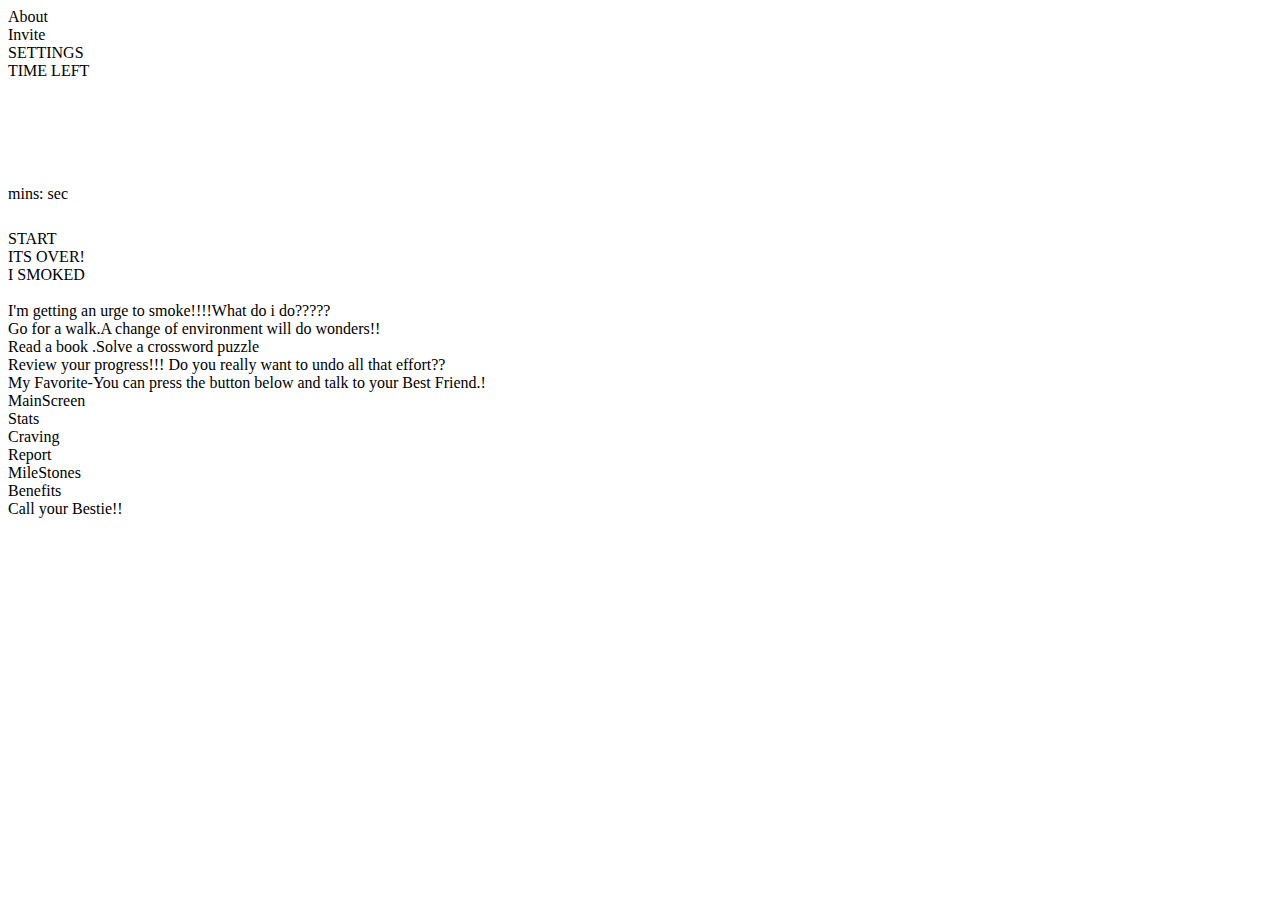
<file: records.html>
<!DOCTYPE html>
<div data-bb-type="screen" data-bb-indicator="true" id='records'>
    <div data-bb-type="title" data-bb-caption="CRAVING METER" ></div>
    <div data-bb-type="menu">
        <div data-bb-type="menu-item" data-bb-img="images/info.png" onclick="bb.pushScreen('info.html', 'info');">About</div>
         <div data-bb-type="menu-item" data-bb-img="images/invite.png" onclick="bbm.inviteToDownload();">Invite</div>
          <div data-bb-type="menu-item" data-bb-img="images/config.png" onclick="bb.pushScreen('settings.html', 'settings');">SETTINGS</div>
  </div>
	<div data-bb-type="round-panel">
        <div data-bb-type="label-control-container" id='crav'>
                <div data-bb-type="label"  style="font-size:50px text-align:center;">TIME LEFT</div>
                <span id='craving' style="font-size:130px;" ></span> mins:
                <span id='craving_s' style="font-size:130px;" ></span> sec

        </div>
    <div data-bb-type='button' data-bb-style='stretch' onclick='records.start();' >
            <span id ='butt'>START</span> 
        </div>
        <div data-bb-type='button' id='but' data-bb-style='stretch' onclick='records.stop();'>ITS OVER!</div>
        <div data-bb-type='button' id='but'data-bb-style='stretch'   onclick='records.giveup();'>I SMOKED</div>
        <br>
 <div data-bb-type="bbm-bubble" data-bb-style="right" id='bbmb'>
        <div data-bb-type="item" data-bb-img="images/bullet.png">I'm getting an urge to smoke!!!!What do i do?????</div>
    </div>

    <div data-bb-type="bbm-bubble" data-bb-style="left" id='bbmb'>
        <div data-bb-type="item" data-bb-img="images/bullet.png">Go for a walk.A change of environment will do wonders!!</div>
        <div data-bb-type="item" data-bb-img="images/bullet.png">Read a book .Solve a crossword puzzle</div>
        <div data-bb-type="item" data-bb-img="images/bullet.png">Review your progress!!! Do you really want to undo all that effort??</div>
        <div data-bb-type="item" data-bb-img="images/bullet.png">My Favorite-You can press the button below and talk to your Best Friend.!</div>
    </div>

 </div>

        <div data-bb-type="action-bar" data-bb-back-caption="Back">
        <div data-bb-type="action" data-bb-style="tab" data-bb-overflow="true" data-bb-img="images/menu.png"  onclick="bb.pushScreen('splash.html', 'splashScreen');">MainScreen</div>
		<div data-bb-type="action" data-bb-style="tab" data-bb-overflow="true" data-bb-img="images/track.png"  onclick="bb.pushScreen('track.html', 'track');">Stats</div>
		<div data-bb-type="action" data-bb-style="tab" data-bb-overflow="true" data-bb-img="images/records.png" data-bb-selected="true"  onclick="bb.pushScreen('records.html', 'records');">Craving</div>
        <div data-bb-type="action" data-bb-style="tab" data-bb-overflow="true" data-bb-img="images/report.png"  onclick="bb.pushScreen('report.html', 'report');">Report</div>
        <div data-bb-type="action" data-bb-style="tab" data-bb-overflow="true" data-bb-img="images/ic_favorite.png"  onclick="bb.pushScreen('achievements.html', 'achieve');">MileStones</div>
        <div data-bb-type="action" data-bb-style="tab" data-bb-overflow="true" data-bb-img="images/ic_benefits.png"  onclick="bb.pushScreen('benefits.html', 'benefits');">Benefits</div>
        <div data-bb-type="action" data-bb-style="button" data-bb-img="images/call.png"  onclick="records.call();">Call your Bestie!!
        </div>
	</div>
</div>
</file>
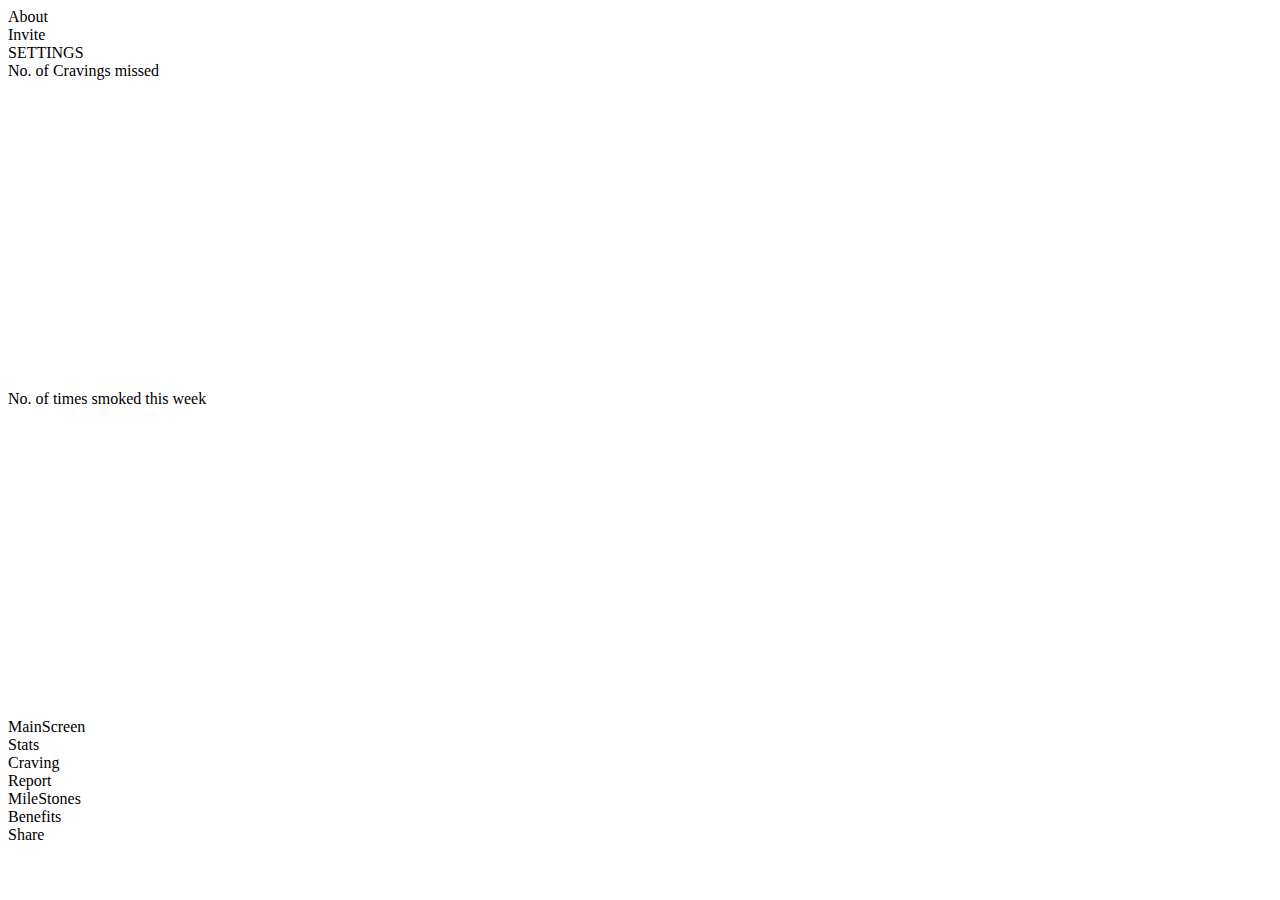
<file: report.html>
<!DOCTYPE html>

<div data-bb-type="screen" id='report'>
	<div data-bb-type="title" data-bb-caption="REPORT" ></div>
<div data-bb-type="menu">
         <div data-bb-type="menu-item" data-bb-img="images/info.png" onclick="bb.pushScreen('info.html', 'info');">About</div>
         <div data-bb-type="menu-item" data-bb-img="images/invite.png" onclick="bbm.inviteToDownload();">Invite</div>
          <div data-bb-type="menu-item" data-bb-img="images/config.png" onclick="bb.pushScreen('settings.html', 'settings');">SETTINGS</div>
  </div>

  <div data-bb-type="round-panel">
        <div data-bb-type="panel-header">No. of Cravings missed</div>
        <div data-bb-type="label-control-container">
            <div id="chart_div" style="width:100%;height:300px; padding-top:10px;"></div>
        </div>
    </div>
    <div data-bb-type="round-panel">
        <div data-bb-type="panel-header">No. of times smoked this week</div>
        <div data-bb-type="label-control-container">
            <div id="chart_line" style="width:100%;height:300px; padding-top:10px;"></div>
        </div>
    </div>
    <div data-bb-type="action-bar" >
        <div data-bb-type="action" data-bb-style="tab" data-bb-overflow="true" data-bb-img="images/menu.png"  onclick="bb.pushScreen('splash.html', 'splashScreen');">MainScreen</div>
		<div data-bb-type="action" data-bb-style="tab" data-bb-overflow="true" data-bb-img="images/track.png"   onclick="bb.pushScreen('track.html','track');">Stats</div>
		<div data-bb-type="action" data-bb-style="tab" data-bb-overflow="true" data-bb-img="images/records.png"  onclick="bb.pushScreen('records.html', 'records');">Craving</div>
        <div data-bb-type="action" data-bb-style="tab" data-bb-overflow="true" data-bb-img="images/report.png" data-bb-selected="true" onclick="bb.pushScreen('report.html', 'report');">Report</div>
        <div data-bb-type="action" data-bb-style="tab" data-bb-overflow="true" data-bb-img="images/ic_favorite.png"  onclick="bb.pushScreen('achievements.html', 'achieve');">MileStones</div>
        <div data-bb-type="action" data-bb-style="tab" data-bb-overflow="true" data-bb-img="images/ic_benefits.png"  onclick="bb.pushScreen('benefits.html', 'benefits');">Benefits</div>
        <div data-bb-type="action" data-bb-style="button" data-bb-img="images/share.png"  onclick="reports.shareTextMockingSelection();">Share
        </div>
	</div>
</div>
</file>
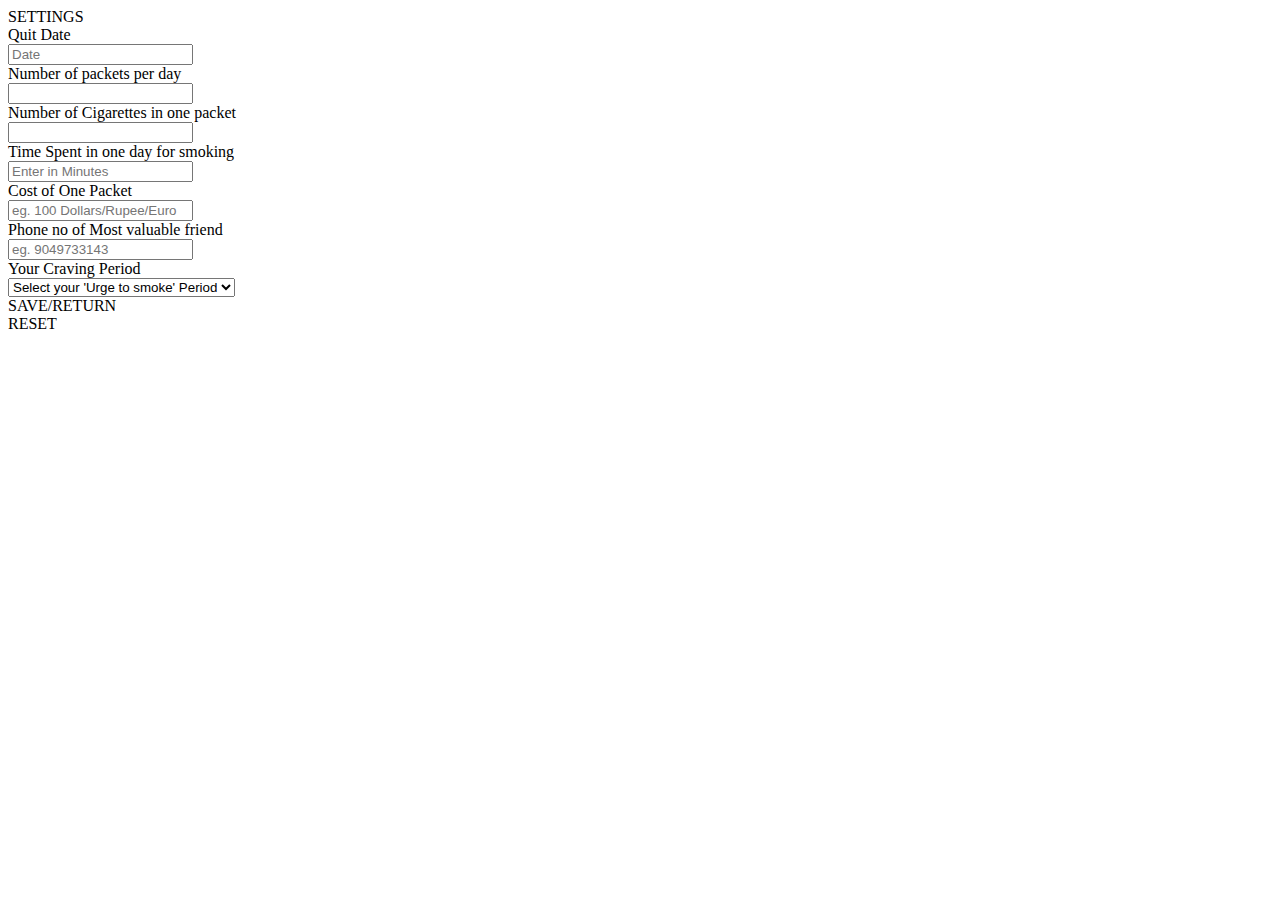
<file: settings.html>
<!DOCTYPE html>
<div data-bb-type="screen" data-bb-indicator="true" id='settings'>
	<div data-bb-type="round-panel">
		<div data-bb-type="panel-header">SETTINGS</div>
		<div  data-bb-type="label-control-container">
			<div data-bb-type="row">
               <div data-bb-type="label">Quit Date</div>
               <input id="qdate" placeholder="Date" class="textbox-n" type="text" onfocus="(this.type='date')" onblur="(this.type='text')" type="date" />
            </div>
      <div data-bb-type="row">
               <div data-bb-type="label">Number of packets per day</div>
               <input id="pac_count" type="number" Placeholder=''/>
            </div>
            <div data-bb-type="row">
               <div data-bb-type="label">Number of Cigarettes in one packet</div><input id="cig_count" type="number" Placeholder='' />
            </div>
              <div data-bb-type="row">
               <div data-bb-type="label">Time Spent in one day for smoking</div><input id="time_count" type="number" Placeholder='Enter in Minutes' />
            </div>
            <div data-bb-type="row">
               <div data-bb-type="label">Cost of One Packet
               </div><input id="cost_one" type="text" Placeholder='eg. 100 Dollars/Rupee/Euro'/>
            </div>
            <div data-bb-type="row">
                <div data-bb-type="label">Phone no of Most valuable friend
               </div><input id="phone" type="tel" Placeholder='eg. 9049733143 ' />
            </div>
            <div data-bb-type="row">
                <div data-bb-type="label">Your Craving Period
               </div><select id ='period'>
               <option value="" selected="true">Select your 'Urge to smoke' Period</option>
                      <option  value="2" >Dat should be quick!! -2mins</option>
                      <option  value="3">Dont worry!!!! - 3mins</option>
                      <option  value="5">Just be determined! -5mins</option>
                      <option  value="10">U will succeed!! -10mins</option>
                    </select>
            </div>
         <!--   <input id="check"  type="checkbox" value="notify" onchange="settings.no_of_times();">
            <div id="notify" >
           Notifications Needed?</input>
            </div>-->
    </div>
    <!--<div  data-bb-type="label-control-container" id='new'>
           <div data-bb-type="row" >
              <div data-bb-type="label">No. of notifications per day
               </div><input id="not_count" type="number" />
          </div>
    </div>-->
	</div>
   <div data-bb-type="action-bar" >
     <div data-bb-type="action" data-bb-style='button' data-bb-img="images/ic_save.png" onclick="settings.validate();">SAVE/RETURN</div>
     <div data-bb-type="action" data-bb-style='button' data-bb-img="images/ic_reload.png" onclick="settings.reset();">RESET</div>
	</div>


</div>
</file>
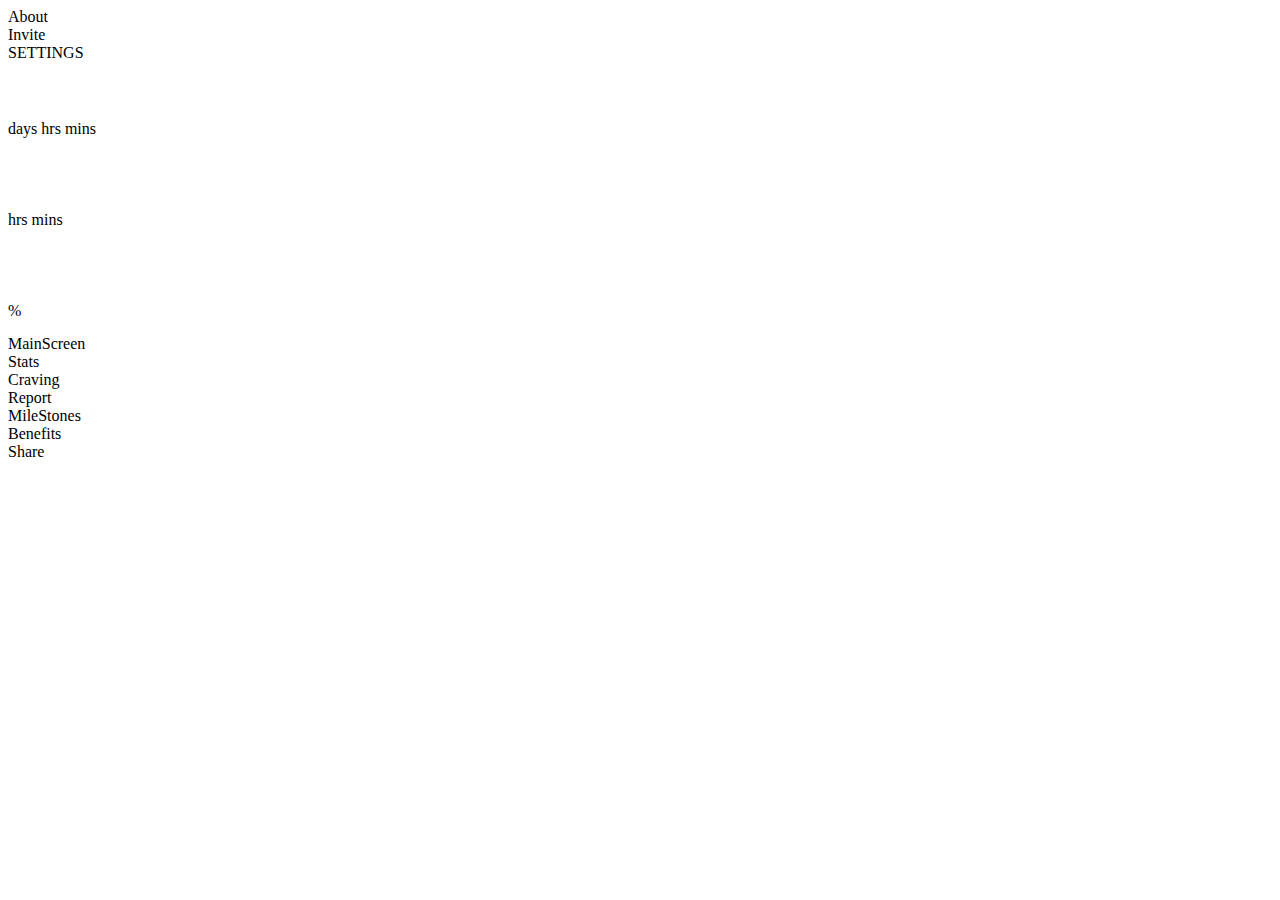
<file: track.html>
<!DOCTYPE html>
<div data-bb-type="screen" data-bb-indicator="true" data-bb-effect ="fade" id='track'>
	<div data-bb-type="title" data-bb-caption="STATS" ></div>
	<div data-bb-type="menu">
		<div data-bb-type="menu-item" data-bb-img="images/info.png" onclick="bb.pushScreen('info.html', 'info');">About</div>
		 <div data-bb-type="menu-item" data-bb-img="images/invite.png" onclick="bbm.inviteToDownload();">Invite</div>
          <div data-bb-type="menu-item" data-bb-img="images/config.png" onclick="bb.pushScreen('settings.html', 'settings');">SETTINGS</div>
  </div>

	<div data-bb-type='image-list'  >
		<div data-bb-type='item' data-bb-title='Quit Date' id='ilist' data-bb-img="images/nosmokin.png">
			<span id="lastsmokedon" style="font-size:60pt;"></span>
		</div>
		<div data-bb-type='item' data-bb-title='Days since last smoked' id='ilist' data-bb-img="images/day.png">
			<span id="days_saved_days" style="font-size:60pt;"></span>days
			<span id='days_saved_hrs' style="font-size:60pt;"></span>hrs
			<span id='days_saved_mins' style="font-size:60pt;"></span>mins
		</div>

		<div data-bb-type='item' data-bb-title='Time Saved' id='ilist' data-bb-img="images/time.png">
			<span id='time_saved_hrs' style="font-size:60pt;"></span>hrs
			<span id='time_saved_mins' style="font-size:60pt;"></span>mins
		</div>

		<div data-bb-type='item' data-bb-title='Money Saved' id='ilist' data-bb-img="images/money.png">
			<span id='money_saved' style="font-size:60pt;"></span><span id='currency' ></span>
		</div>
		<div data-bb-type='item' data-bb-title='Cravings Skipped' id='ilist' data-bb-img="images/skip.png">
			<span id='cravings_skipped' style="font-size:60pt;"></span>
		</div>
		<div data-bb-type='item' data-bb-title='Points Earned' id='ilist' data-bb-img="images/points.png">
			<span id='points' style="font-size:60pt;"></span>
		</div>
		<div data-bb-type='item' data-bb-title='Health Improved By' id='ilist' data-bb-img="images/health.png">
			<span id='health' style="font-size:60pt;"></span>%
		</div>
	</div>
	<div data-bb-type="action-bar" >
		<div data-bb-type="action" data-bb-style="tab" data-bb-overflow="true" data-bb-img="images/menu.png"  onclick="bb.pushScreen('splash.html',' splashScreen');">MainScreen</div>
		<div data-bb-type="action" data-bb-style="tab" data-bb-overflow="true" data-bb-img="images/track.png"  data-bb-selected="true" onclick="bb.pushScreen('track.html', 'track');">Stats</div>
		<div data-bb-type="action" data-bb-style="tab" data-bb-overflow="true" data-bb-img="images/records.png" onclick="bb.pushScreen('records.html', 'records');">Craving</div>
        <div data-bb-type="action" data-bb-style="tab" data-bb-overflow="true" data-bb-img="images/report.png" onclick="bb.pushScreen('report.html', 'report');">Report</div>
        <div data-bb-type="action" data-bb-style="tab" data-bb-overflow="true" data-bb-img="images/ic_favorite.png" onclick="bb.pushScreen('achievements.html', 'achieve');">MileStones</div>
        <div data-bb-type="action" data-bb-style="tab" data-bb-overflow="true" data-bb-img="images/ic_benefits.png"  onclick="bb.pushScreen('benefits.html', 'benefits');">Benefits</div>
        <div data-bb-type="action" data-bb-style="button" data-bb-img="images/share.png"  onclick="track.shareTextMockingSelection();">Share
        </div>
     </div>
</div>
</file>
